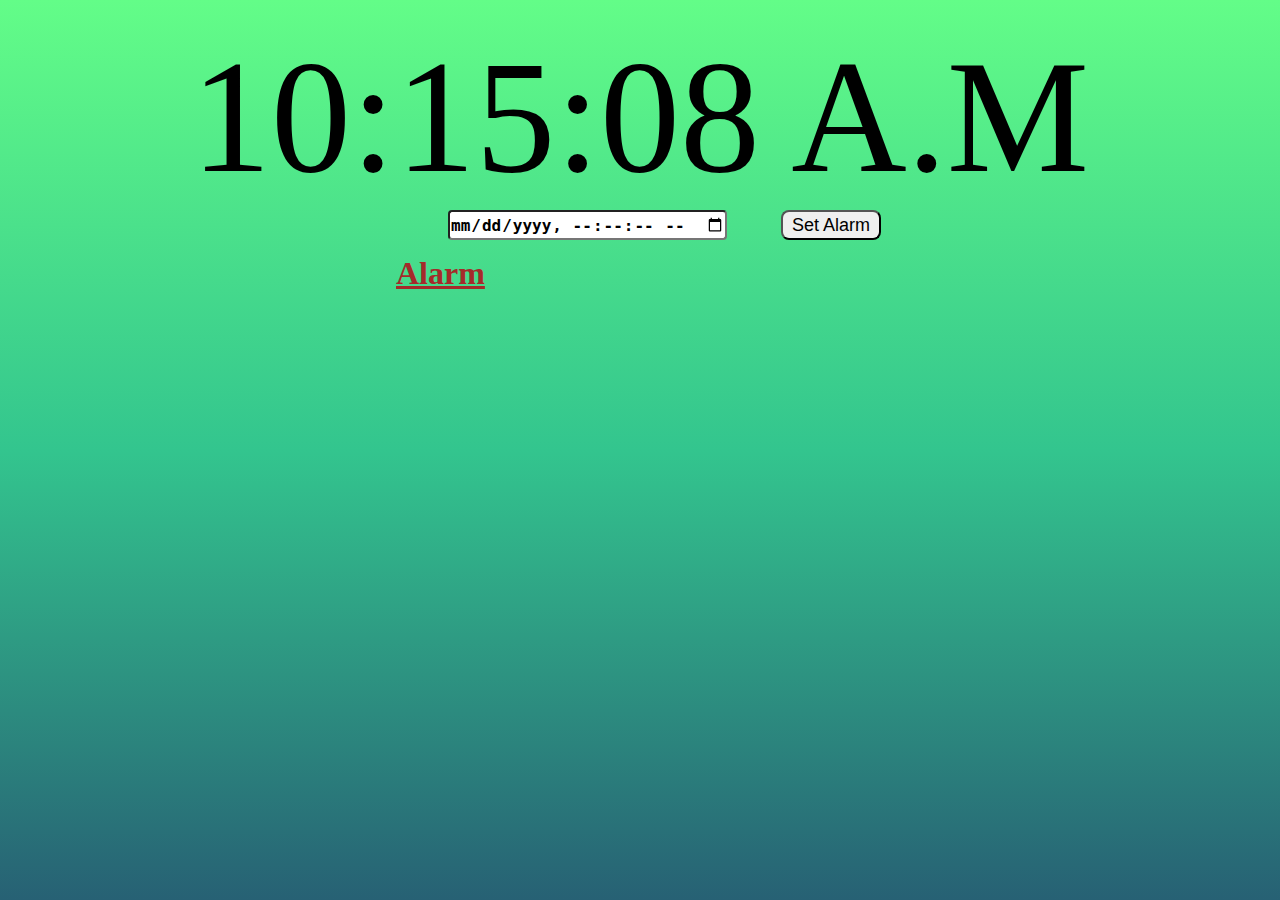
<file: index.html>
<html lang="en">
<head>
    <meta charset="UTF-8">
    <meta http-equiv="X-UA-Compatible" content="IE=edge">
    <meta name="viewport" content="width=device-width, initial-scale=1.0">
    <link rel="stylesheet" href="style.css">
    <title>Alarm clock</title>
</head>
<body onload="startTime()">
    
    <div id="container">
        <div id="main_clock" >_ _:_ _:_ _</div>

        <input type="datetime-local" id="time" step="1" >
        <input type="submit" value="Set Alarm" id="set_btn" >
        
        <div id="alarm_list">
            <h2>Alarm</h2>
            <ul id="items">

            </ul>
        </div>
        <!-- fheiof3ig3 -->
    </div>

    <script src="jquery-3.6.0.js"></script>
    <script src="JS.js"></script>
</body>
</html>
</file>
<file: style.css>
*{
    margin: 0;
    padding: 0;
}

#container{
    height: 100%;
    width: 100%;
    background-image: linear-gradient(180deg,
        rgba(99,253,136,1) 0%,
        rgba(51,197,142,1) 50%,
        rgba(39,97,116,1) 100%);
    /* border-radius: 30px; */
    
}

#main_clock{
    width: auto;
    font-size: medium;
    text-align: center;
    font-size: 10rem;
    padding-top: 25px;
    
}

#time{
    margin-left: 35%;
    height: 30px;
    border-radius: 4px;
    font-size: large;
    font-weight: 550;
}

#set_btn{
    height: 30px;
    width: 100px;
    border-radius: 8px;
    margin-left: 50px;
    font-size: large;
}

h2{
    margin-left: 12px;
    margin-top: 15px;
    color: brown;
    font-size: 2rem;
    text-decoration: underline;
}



#alarm_list{
    /* border: 2px solid peru; */
    width: 40%;
    margin-left: 30%;
    height: 379px;
}

.list{
    /* border: 2px solid orangered; */
    padding: 10px;
    font-size: 1.8rem;
    font-weight: bolder;
    list-style: none;
    margin-left: 50px;
    color: darkslategray;
}

#delete{
    margin-left: 150px;
    width: 100px;
    height: 30px;
    border-radius: 8px;
    font-family: 'Courier New', Courier, monospace;
    font-weight: 900;
    background-color: #a2accf;
}
</file>
